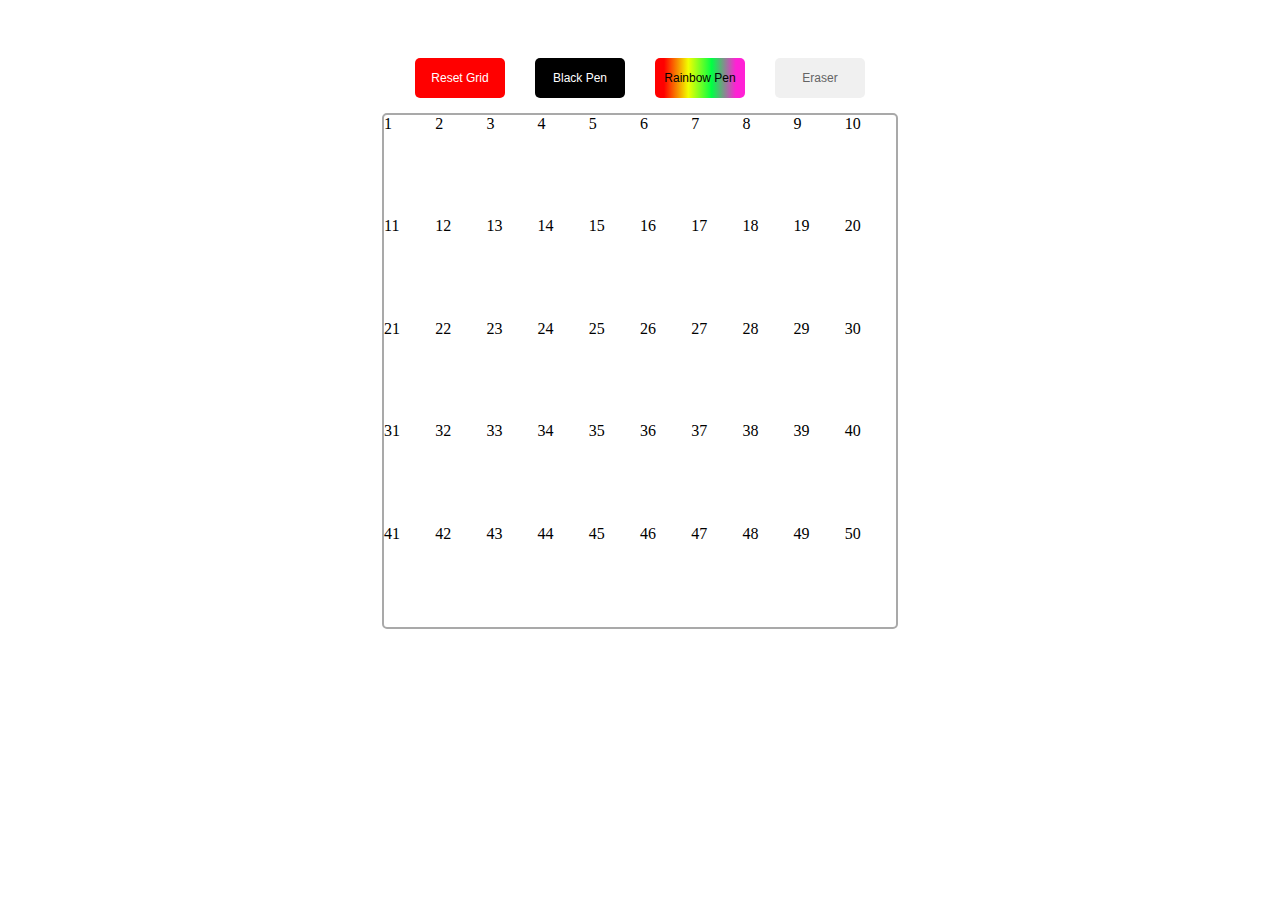
<file: index.html>
<!DOCTYPE html>

<html lang="en">
  <head>
    <meta charset="UTF-8" />
    <meta http-equiv="X-UA-Compatible" content="IE=edge" />
    <meta name="viewport" content="width=device-width, initial-scale=1.0" />
    <script src="easApp.js" defer></script>
    <link rel="stylesheet" href="styles.css" />
    <title>Etch-A-Sketch</title>
  </head>
  <body>
    <div id="buttons">
      <button type="button" id="reset" onclick="resetGrid()">Reset Grid<!DOCTYPE html></button>
      <button type="button" id="black" onclick="setColor('black')">Black Pen<!DOCTYPE html></button>
      <button type="button" id="rainbow" onclick="setColor('rainbow')">
        Rainbow Pen<!DOCTYPE html>
      </button>
      <button type="button" id="eraser" onclick="setColor('eraser')">Eraser<!DOCTYPE html></button>
    </div>
    <div id="gridContainer"></div>
  </body>
</html>
</file>
<file: styles.css>
body {
  display: flex;
  flex-direction: column;
  align-items: center;
}

#gridContainer {
  display: grid;
  grid-template-columns: repeat(grid-columns, 1fr);
  grid-template-rows: repeat(grid-rows, 1fr);
  border-radius: 5px;
  border: 2px solid darkgrey;
  height: 512px;
  width: 512px;
}
#gridContainer {
  cursor: crosshair;
}



.gridCell {
  border: 1px solid rgb(235, 235, 235);
  border-radius: 2px;
}

#buttons {
  display: flex;
  align-content: space-around;
}

button[type="button"] {
  display: grid;
  transition: transform 0.1s;
  align-content: center;
  margin: 15px;
  margin-top: 50px;
  width: 90px;
  height: 40px;
  border: none;
  font-size: 12px;
  align-items: center;
  border-radius: 5px;
}

button[type="button"]:hover {
  -ms-transform: scale(1.1); /* IE 9 */
  -webkit-transform: scale(1.1); /* Safari 3-8 */
  transform: scale(1.1);
  cursor: pointer;
}

#eraser {
  background-color: rgb(240, 240, 240);
  color: rgb(100, 100, 100);
}
#rainbow {
  background: linear-gradient(
    90deg,
    rgba(255, 0, 0, 1) 10%,
    rgba(241, 255, 0, 1) 37%,
    rgba(0, 255, 68, 1) 63%,
    rgba(255, 33, 213, 1) 90%
  );
  color: black;
}
#black {
  background-color: black;
  color: white;
}
#reset {
  background-color: red;
  color: white;
}
</file>
